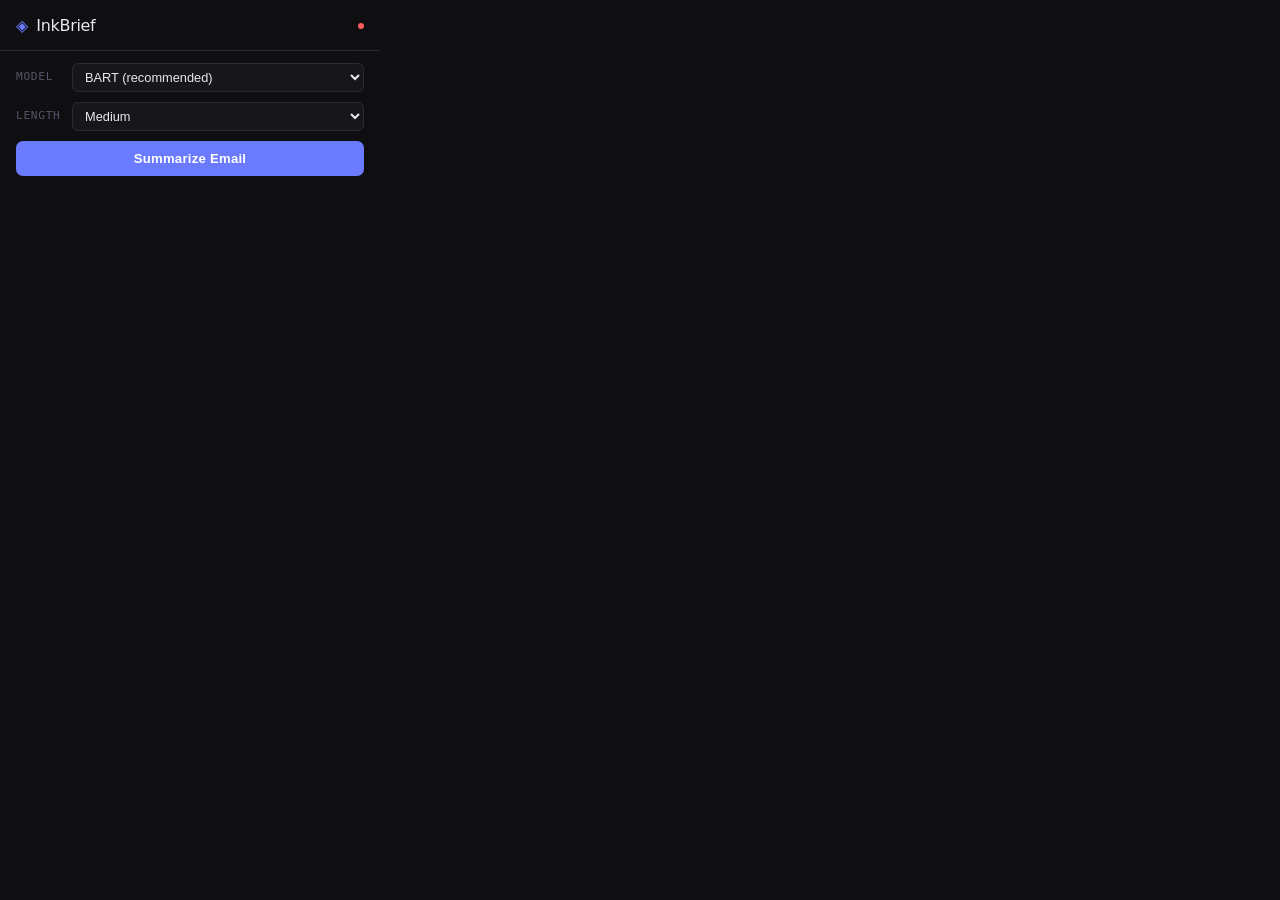
<file: chrome_extension/popup.html>
<!DOCTYPE html>
<html lang="en">
<head>
  <meta charset="UTF-8" />
  <meta name="viewport" content="width=device-width, initial-scale=1.0" />
  <title>InkBrief</title>
  <style>
    :root {
      --bg: #0f0f11;
      --surface: #17171b;
      --surface-2: #1e1e24;
      --border: #2a2a33;
      --text: #e8e8ef;
      --text-2: #9090a0;
      --text-3: #55556a;
      --accent: #6b7bff;
      --accent-glow: rgba(107,123,255,.18);
      --success: #4ade80;
      --danger: #ff5c5c;
    }
    * { box-sizing: border-box; margin: 0; padding: 0; }
    body {
      width: 380px;
      min-height: 200px;
      background: var(--bg);
      color: var(--text);
      font-family: 'Segoe UI', system-ui, sans-serif;
      font-size: 13px;
      line-height: 1.5;
    }

    /* Header */
    .header {
      display: flex;
      align-items: center;
      gap: 8px;
      padding: 14px 16px 12px;
      border-bottom: 1px solid var(--border);
    }
    .logo-mark { color: var(--accent); font-size: 16px; }
    .logo-text  { font-size: 1rem; font-weight: 500; letter-spacing: -0.02em; }
    .status-dot {
      width: 6px; height: 6px;
      border-radius: 50%;
      background: var(--success);
      margin-left: auto;
    }
    .status-dot.offline { background: var(--danger); }

    /* Controls */
    .controls {
      padding: 12px 16px;
      display: flex;
      flex-direction: column;
      gap: 10px;
    }
    .row {
      display: flex;
      gap: 8px;
      align-items: center;
    }
    label {
      font-size: 0.7rem;
      text-transform: uppercase;
      letter-spacing: .06em;
      color: var(--text-3);
      min-width: 48px;
      font-family: monospace;
    }
    select {
      flex: 1;
      background: var(--surface);
      border: 1px solid var(--border);
      color: var(--text);
      font-size: 0.8rem;
      padding: 5px 8px;
      border-radius: 6px;
      outline: none;
    }

    /* Buttons */
    .btn-primary {
      width: 100%;
      padding: 10px;
      background: var(--accent);
      border: none;
      color: #fff;
      font-size: 0.82rem;
      font-weight: 600;
      border-radius: 7px;
      cursor: pointer;
      letter-spacing: .02em;
      transition: opacity .15s;
    }
    .btn-primary:hover { opacity: .88; }
    .btn-primary:disabled { opacity: .45; cursor: not-allowed; }

    /* Result */
    .result {
      border-top: 1px solid var(--border);
      padding: 12px 16px;
      display: none;
    }
    .result-meta {
      display: flex;
      gap: 8px;
      margin-bottom: 8px;
      font-family: monospace;
      font-size: 0.68rem;
      color: var(--text-3);
    }
    .meta-pill {
      background: var(--accent-glow);
      color: var(--accent);
      padding: 1px 7px;
      border-radius: 99px;
    }
    .result-text {
      font-size: 0.82rem;
      line-height: 1.7;
      color: var(--text);
      max-height: 220px;
      overflow-y: auto;
      padding-right: 4px;
    }
    .result-actions {
      display: flex;
      gap: 6px;
      margin-top: 10px;
    }
    .btn-small {
      flex: 1;
      padding: 6px;
      background: var(--surface-2);
      border: 1px solid var(--border);
      color: var(--text-2);
      font-size: 0.75rem;
      border-radius: 6px;
      cursor: pointer;
      transition: all .15s;
    }
    .btn-small:hover { color: var(--text); border-color: var(--accent); }

    /* Status message */
    .status-msg {
      padding: 10px 16px;
      font-size: 0.78rem;
      color: var(--text-2);
      display: none;
      align-items: center;
      gap: 8px;
      border-top: 1px solid var(--border);
    }
    .spinner {
      width: 14px; height: 14px;
      border: 1.5px solid var(--border);
      border-top-color: var(--accent);
      border-radius: 50%;
      animation: spin .7s linear infinite;
      flex-shrink: 0;
    }
    @keyframes spin { to { transform: rotate(360deg); } }

    /* Error */
    .error-msg {
      padding: 10px 16px;
      background: rgba(255,92,92,.08);
      color: var(--danger);
      font-size: 0.78rem;
      border-top: 1px solid rgba(255,92,92,.2);
      display: none;
    }

    /* Scrollbar */
    ::-webkit-scrollbar { width: 4px; }
    ::-webkit-scrollbar-thumb { background: var(--border); border-radius: 2px; }
  </style>
</head>
<body>

<div class="header">
  <span class="logo-mark">◈</span>
  <span class="logo-text">InkBrief</span>
  <div class="status-dot" id="statusDot" title="Backend connection status"></div>
</div>

<div class="controls">
  <div class="row">
    <label>Model</label>
    <select id="modelSel">
      <option value="facebook/bart-large-cnn">BART (recommended)</option>
      <option value="google/pegasus-xsum">PEGASUS (concise)</option>
      <option value="t5-base">T5 (general)</option>
    </select>
  </div>
  <div class="row">
    <label>Length</label>
    <select id="lengthSel">
      <option value="short">Short</option>
      <option value="medium" selected>Medium</option>
      <option value="detailed">Detailed</option>
    </select>
  </div>
  <button class="btn-primary" id="summarizeBtn">
    Summarize Email
  </button>
</div>

<div class="status-msg" id="statusMsg">
  <div class="spinner"></div>
  <span id="statusText">Loading model…</span>
</div>

<div class="error-msg" id="errorMsg"></div>

<div class="result" id="result">
  <div class="result-meta">
    <span class="meta-pill" id="modelBadge">BART</span>
    <span id="reductionStat">—</span>
    <span id="timeStat">—</span>
  </div>
  <div class="result-text" id="resultText"></div>
  <div class="result-actions">
    <button class="btn-small" id="copyBtn">Copy</button>
    <button class="btn-small" id="openAppBtn">Open App</button>
  </div>
</div>

<script src="popup.js"></script>
</body>
</html>
</file>
